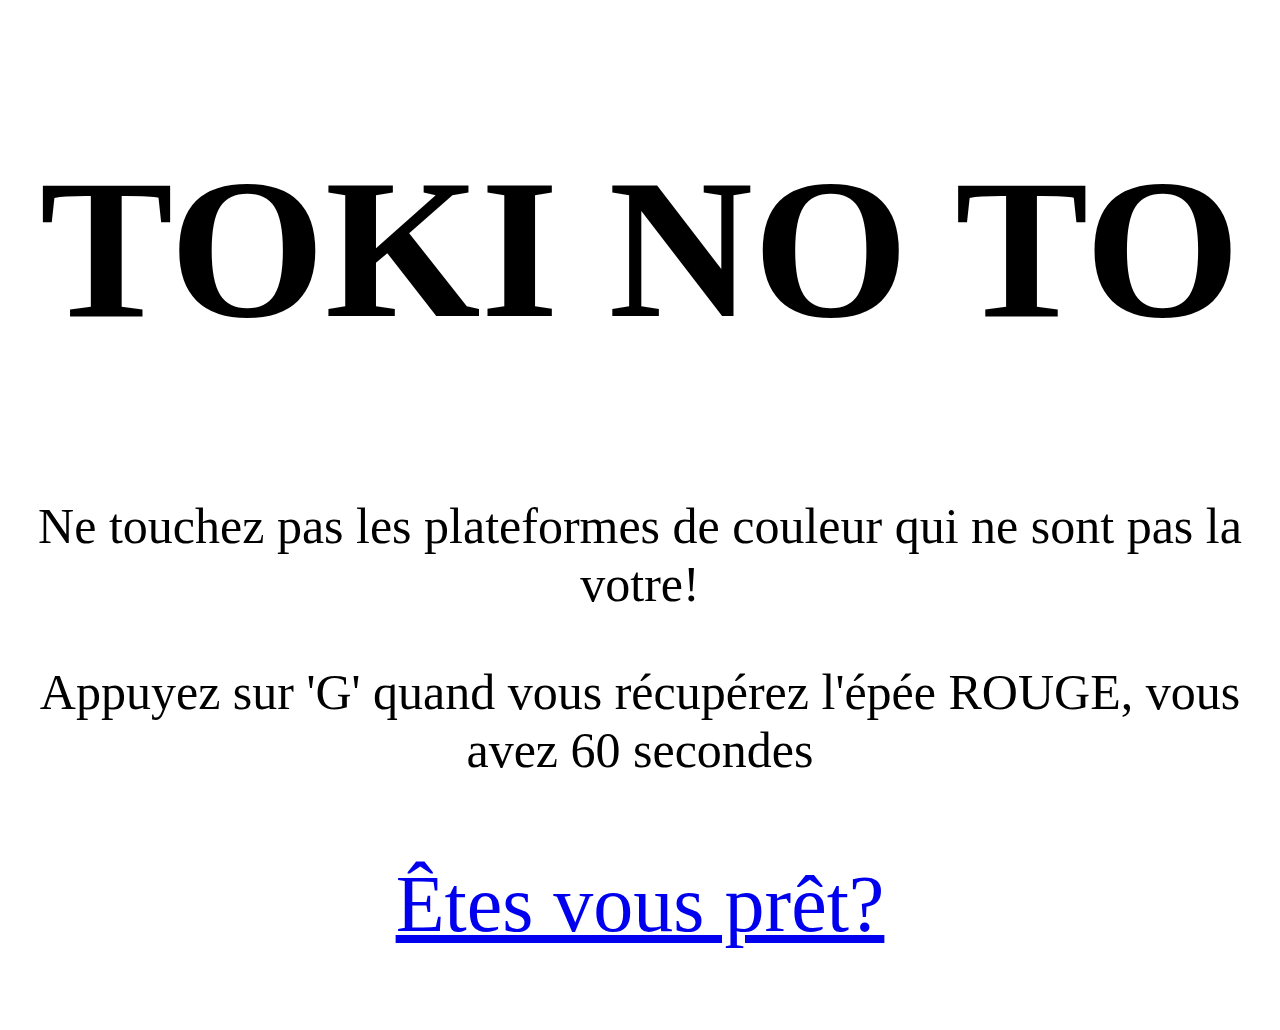
<file: index.html>
<!DOCTYPE html>
<html lang="en">
<head>
    <meta charset="UTF-8">
    <meta http-equiv="X-UA-Compatible" content="IE=edge">
    <meta name="viewport" content="width=device-width, initial-scale=1.0">
    <title>Introduction</title>
    <link rel="stylesheet" href="test.css"/>
</head>
<body>
    <h1 class="titre">TOKI NO TO</h1>
    <p class="intro">Ne touchez pas les plateformes de couleur qui ne sont pas la votre!</p>
    <p class="intro">Appuyez sur 'G' quand vous récupérez l'épée ROUGE, vous avez 60 secondes</p>
    <a href="game.html" class="start"><p>Êtes vous prêt?</p></a>
</body>
</html>
</file>
<file: test.css>
canvas{
    transform: translate(40%,0%);
    border:10px solid black;
    background-image: url(medieval.png);
    background-size: cover;
    position: absolute;
}
img{margin: 0;}


.chrono {
    position:absolute;
    margin-top: 1px;
    margin-left: 1330px;
    font-family: 'Arial';
    font-style: normal;
    font-weight: 700;
    font-size: 50px;
    line-height: 140%;
    z-index: 10;
    color: rgb(32, 32, 36);
}

.titre{
font-size: 200px;
text-align: center;
}
.intro{
    font-size: 50px;
    text-align: center;
    }

.start{
    text-align: center;
    font-size: 80px;
}
</file>
